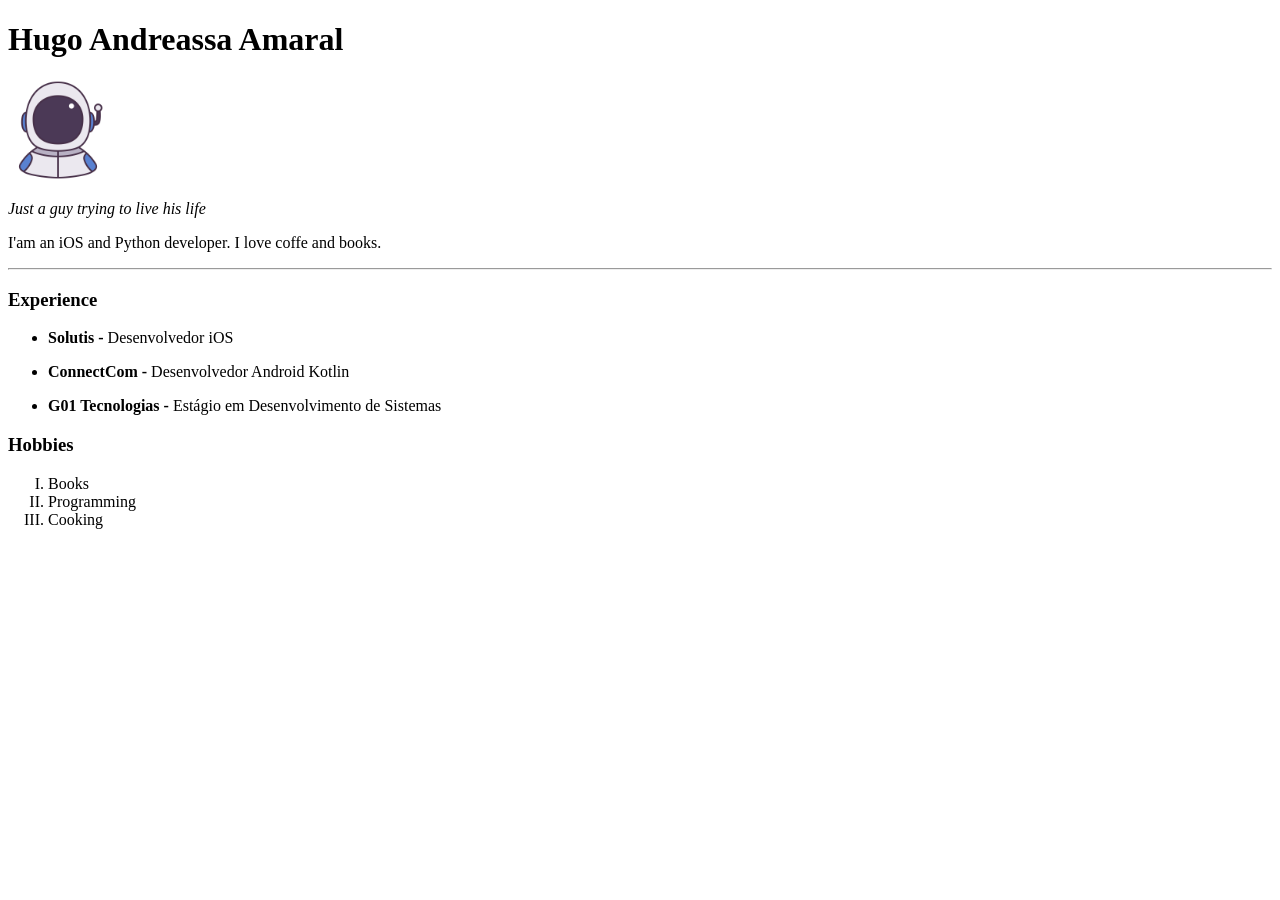
<file: day-41/index.html>
<!DOCTYPE html>
<html>

<head>
  <meta charset="UTF-8">
  <title>Hugo Andreassa</title>
  <link rel="website icon" href="website.ico">
</head>

<body>
  <h1>Hugo Andreassa Amaral</h1>

  <img src="astronaut.png" alt="hugo profile picture" width="100" height="100">
  <!-- <div>Icons made by <a href="https://www.flaticon.com/authors/victoruler"
  title="Victoruler">Victoruler</a> from <a href="https://www.flaticon.com/"
  title="Flaticon">www.flaticon.com</a></div> -->

  <p> <em>Just a guy trying to live his life</em> </p>
  <p>I'am an iOS and Python developer. I love coffe and books.</p>
  <hr>

  <h3>Experience</h3>

  <ul>
    <li>
      <p> <strong>Solutis - </strong> Desenvolvedor iOS</p>
    </li>
    <li>
      <p> <strong>ConnectCom - </strong> Desenvolvedor Android Kotlin</p>
    </li>
    <li>
      <strong>G01 Tecnologias - </strong> Estágio em Desenvolvimento de Sistemas</p>
    </li>
  </ul>

  <h3>Hobbies</h3>

  <ol type="I">
    <li> Books </li>
    <li> Programming </li>
    <li> Cooking </li>
  </ol>

</body>

</html>
</file>
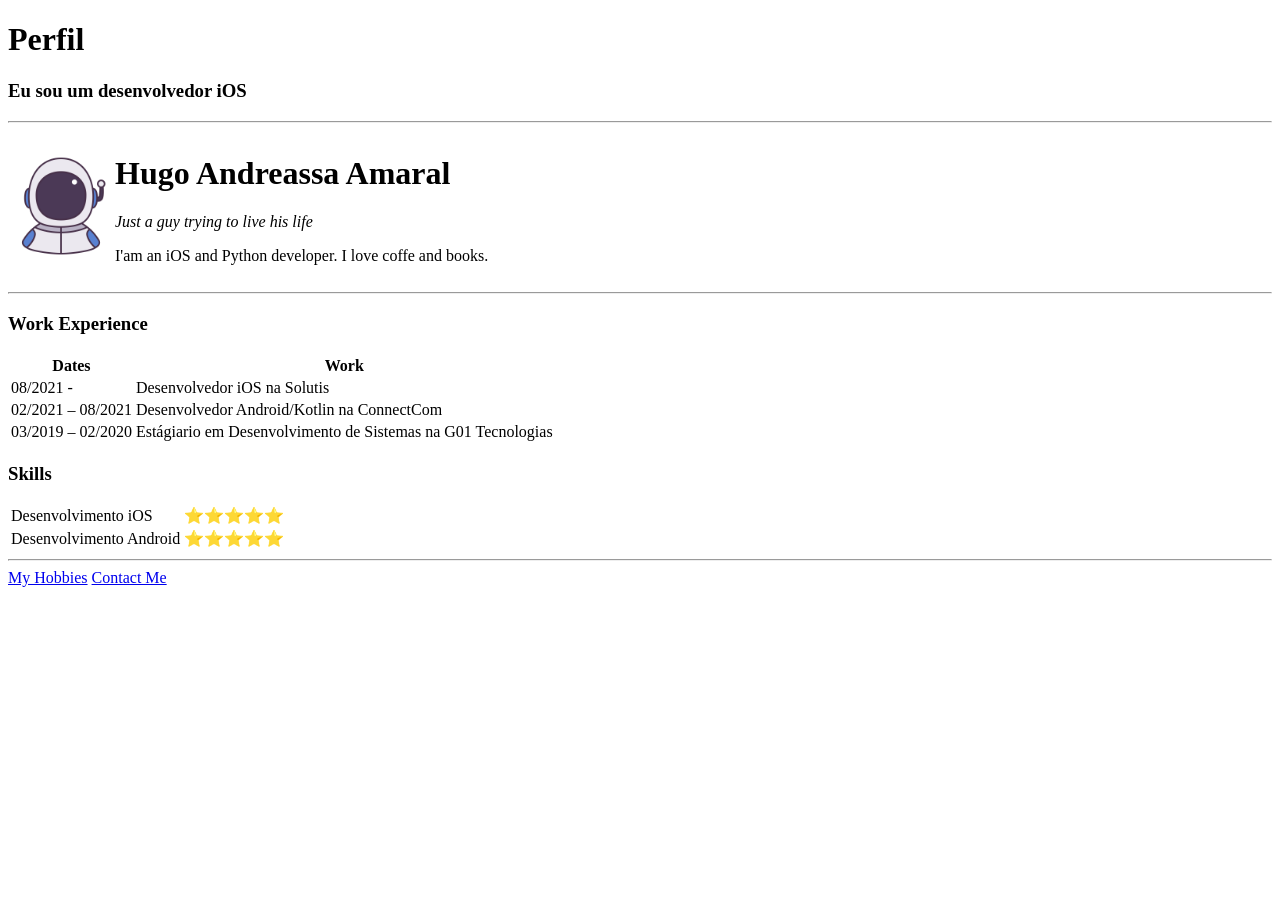
<file: day-42/index.html>
<!DOCTYPE html>
<html>

<head>
  <meta charset="UTF-8">
  <title>Hugo Andreassa</title>
  <link rel="website icon" href="images/website.ico">
</head>

<body>

  <h1>Perfil</h1>
  <h3>Eu sou um desenvolvedor iOS</h3>

  <hr>

  <table>
    <tr>
      <td>
        <img src="images/astronaut.png" alt="hugo profile picture" width="100" height="100">
      </td>
      <td>
        <h1>Hugo Andreassa Amaral</h1>

        <p> <em>Just a guy trying to live his life</em> </p>
        <p>I'am an iOS and Python developer. I love coffe and books.</p>
      </td>
    </tr>
  </table>

  <!-- Linha Horizontal -->
  <hr>

  <h3>Work Experience</h3>

  <table>
    <thead>
      <tr>
        <th>Dates</th>
        <th>Work</th>
      </tr>
    </thead>

    <tbody>
      <tr>
        <td>08/2021 - </td>
        <td>Desenvolvedor iOS na Solutis</td>
      </tr>
      <tr>
        <td>02/2021 – 08/2021</td>
        <td>Desenvolvedor Android/Kotlin na ConnectCom</td>
      </tr>
      <tr>
        <td>03/2019 – 02/2020</td>
        <td>Estágiario em Desenvolvimento de Sistemas na G01 Tecnologias</td>
      </tr>
    </tbody>

    <tfoot>

    </tfoot>
  </table>

  <h3>Skills</h3>
  
  <table>
    <tr>
      <td>
        Desenvolvimento iOS
      </td>
      <td>
        ⭐⭐⭐⭐⭐
      </td>
    </tr>
    <tr>
      <td>
        Desenvolvimento Android
      </td>
      <td>
        ⭐⭐⭐⭐⭐
      </td>
    </tr>
  </table>
  <!-- Linha Horizontal -->
  <hr>

  <a href="hobbies.html">My Hobbies</a>
  <a href="contact-me.html">Contact Me</a>

</body>

</html>
</file>
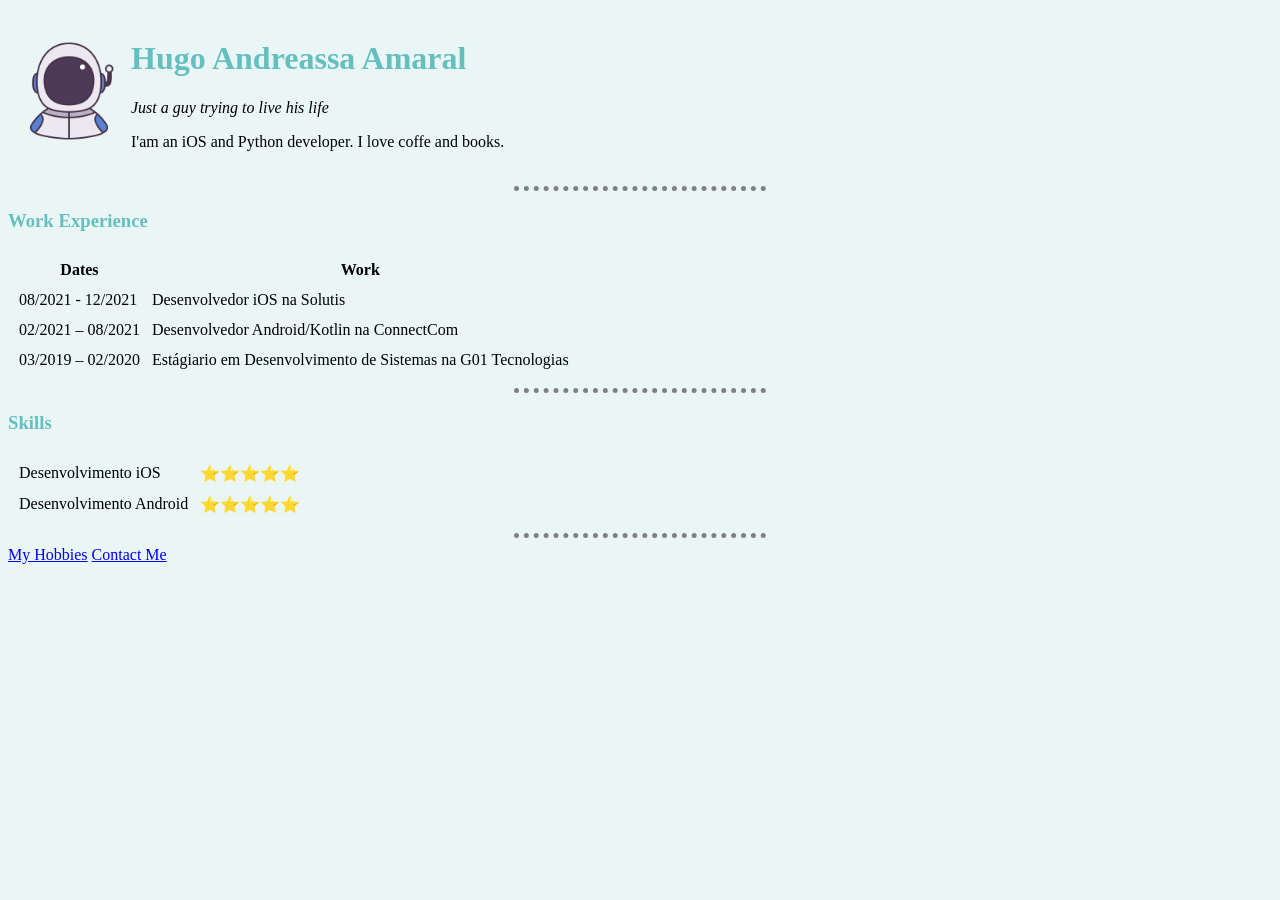
<file: day-43/index.html>
<!DOCTYPE html>
<html>

<head>
  <meta charset="UTF-8">
  <title>Hugo Andreassa</title>
  <link rel="website icon" href="images/website.ico">
  <link rel="stylesheet" href="css/styles.css">
</head>

<body>

  <table>
    <tr>
      <td>
        <img src="images/astronaut.png" alt="hugo profile picture" width="100" height="100">
      </td>
      <td>
        <h1>Hugo Andreassa Amaral</h1>

        <p> <em>Just a guy trying to live his life</em> </p>
        <p>I'am an iOS and Python developer. I love coffe and books.</p>
      </td>
    </tr>
  </table>

  <!-- Linha Horizontal -->
  <hr>

  <h3>Work Experience</h3>

  <table cellspacing=>
    <thead>
      <tr>
        <th>Dates</th>
        <th>Work</th>
      </tr>
    </thead>

    <tbody>
      <tr>
        <td>08/2021 - 12/2021</td>
        <td>Desenvolvedor iOS na Solutis</td>
      </tr>
      <tr>
        <td>02/2021 – 08/2021</td>
        <td>Desenvolvedor Android/Kotlin na ConnectCom</td>
      </tr>
      <tr>
        <td>03/2019 – 02/2020</td>
        <td>Estágiario em Desenvolvimento de Sistemas na G01 Tecnologias</td>
      </tr>
    </tbody>

    <tfoot>

    </tfoot>
  </table>

  <!-- Linha Horizontal -->
  <hr>

  <h3>Skills</h3>

  <table>
    <tr>
      <td>
        Desenvolvimento iOS
      </td>
      <td>
        ⭐⭐⭐⭐⭐
      </td>
    </tr>
    <tr>
      <td>
        Desenvolvimento Android
      </td>
      <td>
        ⭐⭐⭐⭐⭐
      </td>
    </tr>
  </table>
  <!-- Linha Horizontal -->
  <hr>

  <a href="hobbies.html">My Hobbies</a>
  <a href="contact-me.html">Contact Me</a>

</body>

</html>
</file>
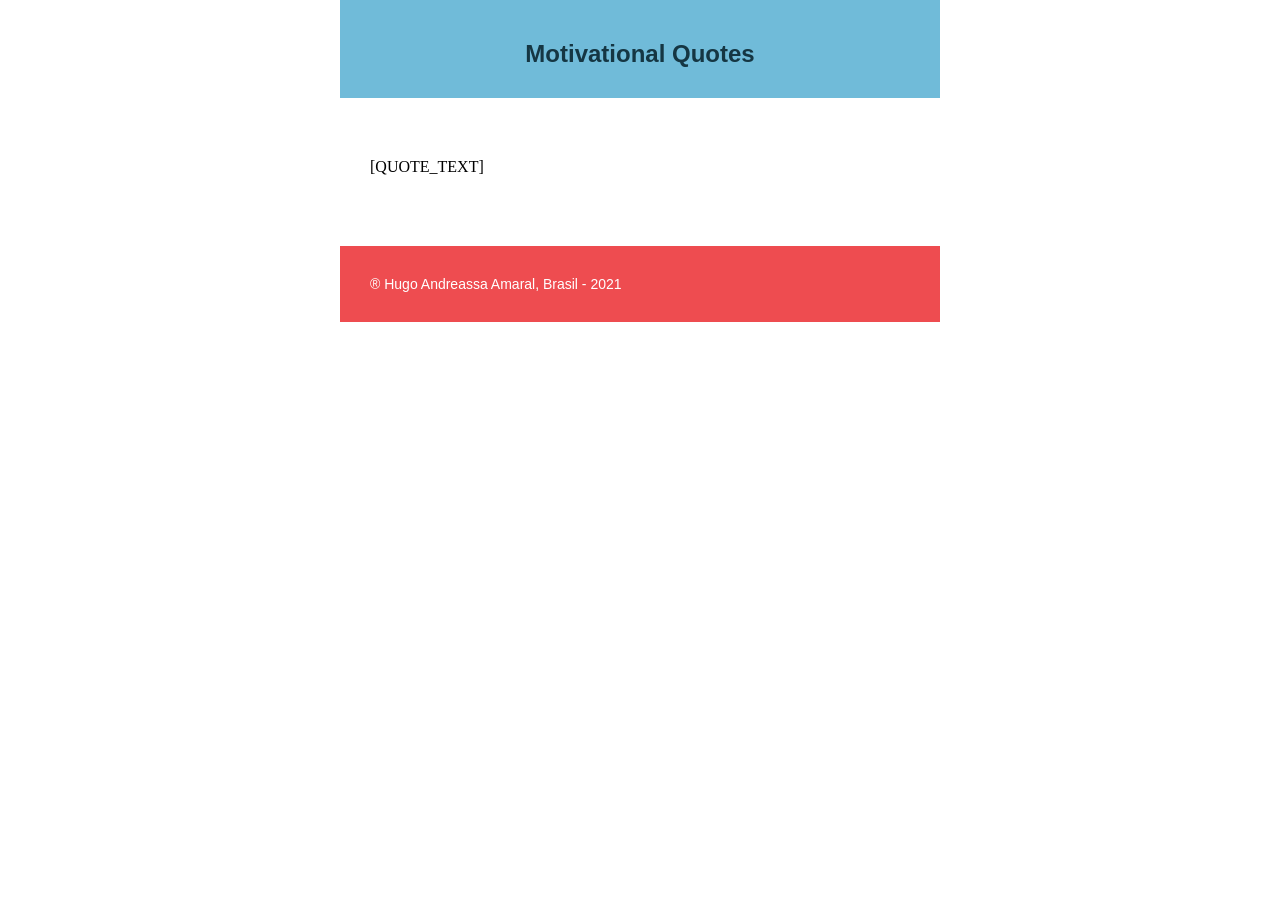
<file: day-32/email_body.html>
<!DOCTYPE html
    PUBLIC "-//W3C//DTD XHTML 1.0 Transitional//EN" "http://www.w3.org/TR/xhtml1/DTD/xhtml1-transitional.dtd">
<html xmlns="http://www.w3.org/1999/xhtml">

<head>
    <meta http-equiv="Content-Type" content="text/html; charset=UTF-8" />
    <title>Email Motivational Quotes</title>
    <meta name="viewport" content="width=device-width, initial-scale=1.0" />

<body style="margin: 0; padding: 0;">
    <table align="center" border="0" cellpadding="0" cellspacing="0" width="600">
        <tr>
            <td align="center" bgcolor="#70bbd9" style="color: #153643; font-family: Arial, sans-serif; font-size: 24px; padding: 40px 0 30px 0;">
                <b>Motivational Quotes</b>
            </td>
        </tr>
        <tr>
            <td bgcolor="#ffffff" style="padding: 40px 30px 40px 30px;">
                <table border="0" cellpadding="0" cellspacing="0" width="100%">
                    <tr>
                        <td style="padding: 20px 0 30px 0;">
                            [QUOTE_TEXT]
                        </td>
                    </tr>
                    <!--
                    <tr>
                        <td>
                            <table border="0" cellpadding="0" cellspacing="0" width="100%">
                                <tr>
                                    <td width="260" valign="top">
                                        <table border="0" cellpadding="0" cellspacing="0" width="100%">
                                            <tr>
                                                <td>
                                                    <img src="images/left.gif" alt="" width="100%" height="140"
                                                        style="display: block;" />
                                                </td>
                                            </tr>
                                            <tr>
                                                <td style="padding: 25px 0 0 0;">
                                                    Lorem ipsum dolor sit amet, consectetur adipiscing elit. In tempus
                                                    adipiscing felis, sit amet blandit ipsum volutpat sed. Morbi
                                                    porttitor, eget accumsan dictum, nisi libero ultricies ipsum, in
                                                    posuere mauris neque at erat.
                                                </td>
                                            </tr>
                                        </table>
                                    </td>
                                    <td style="font-size: 0; line-height: 0;" width="20">
                                        &nbsp;
                                    </td>
                                    <td width="260" valign="top">
                                        <table border="0" cellpadding="0" cellspacing="0" width="100%">
                                            <tr>
                                                <td>
                                                    <img src="images/right.gif" alt="" width="100%" height="140"
                                                        style="display: block;" />
                                                </td>
                                            </tr>
                                            <tr>
                                                <td style="padding: 25px 0 0 0;">
                                                    Lorem ipsum dolor sit amet, consectetur adipiscing elit. In tempus
                                                    adipiscing felis, sit amet blandit ipsum volutpat sed. Morbi
                                                    porttitor, eget accumsan dictum, nisi libero ultricies ipsum, in
                                                    posuere mauris neque at erat.
                                                </td>
                                            </tr>
                                        </table>
                                    </td>
                                </tr>
                            </table>
                        </td>
                    </tr>
                    -->
                </table>
            </td>
        </tr>
        <tr>
            <td bgcolor="#ee4c50" style="padding: 30px 30px 30px 30px;">
                <table border="0" cellpadding="0" cellspacing="0" width="100%">
                    <tr>
                        <td style="color: #ffffff; font-family: Arial, sans-serif; font-size: 14px;">
                            &reg; Hugo Andreassa Amaral, Brasil - 2021
                        </td>
                    </tr>
                </table>
            </td>
        </tr>
    </table>
</body>
</head>

</html>
</file>
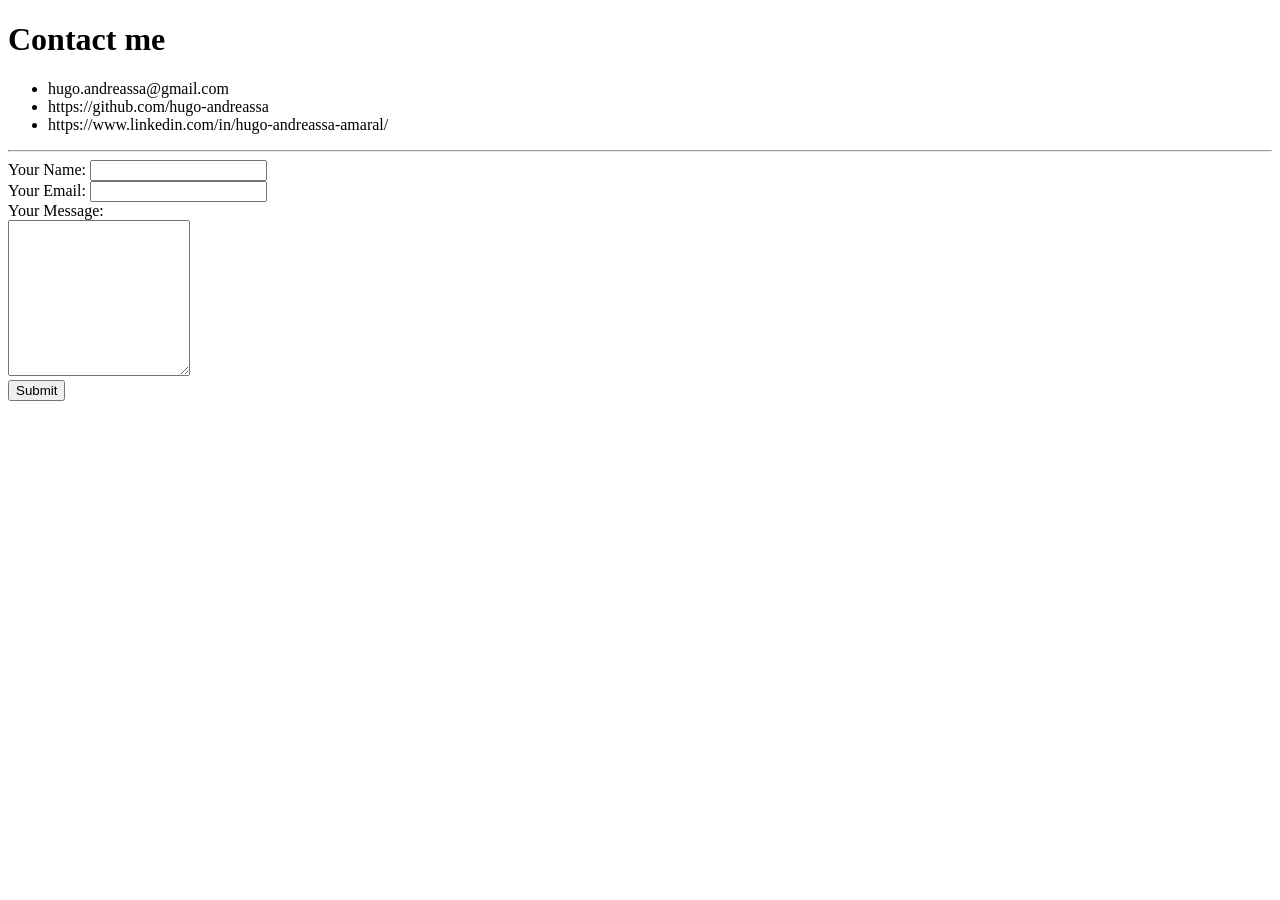
<file: day-41/contact-me.html>
<!DOCTYPE html>
<html>

<head>
  <meta charset="UTF-8">
  <title>Contact me</title>
  <link rel="website icon" href="images/website.ico">
</head>

<body>

  <h1>Contact me</h1>

  <ul>
    <li> hugo.andreassa@gmail.com </li>
    <li> https://github.com/hugo-andreassa </li>
    <li> https://www.linkedin.com/in/hugo-andreassa-amaral/ </li>
  </ul>

  <hr>

  <form class="" action="mailto:hugo.andreassa@gmail.com" method="post" enctype="text/plain">
    <label for="">Your Name:</label>
    <input type="text" name="" value=""> <br>

    <label for="">Your Email:</label>
    <input type="email" name="" value=""> <br>

    <label for="">Your Message:</label> <br>
    <textarea name="name" rows="10" cols="20"></textarea> <br>

    <input type="submit" name="" value="Submit">
  </form>

</body>

</html>
</file>
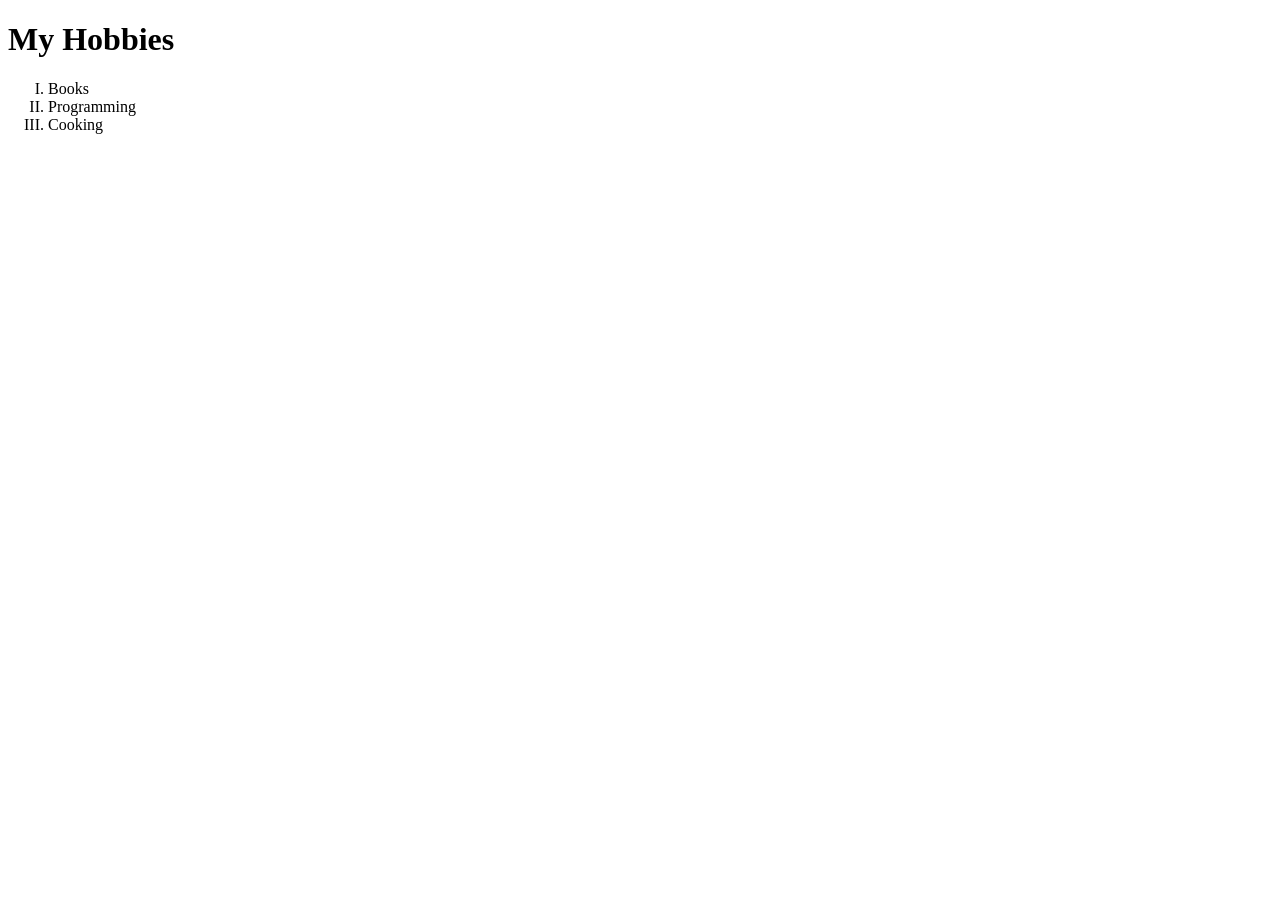
<file: day-41/hobbies.html>
<!DOCTYPE html>
<html>

<head>
  <meta charset="UTF-8">
  <title>My Hobbies</title>
  <link rel="website icon" href="images/website.ico">
</head>

<body>

  <h1>My Hobbies</h1>

  <ol type="I">
    <li> Books </li>
    <li> Programming </li>
    <li> Cooking </li>
  </ol>

</body>

</html>
</file>
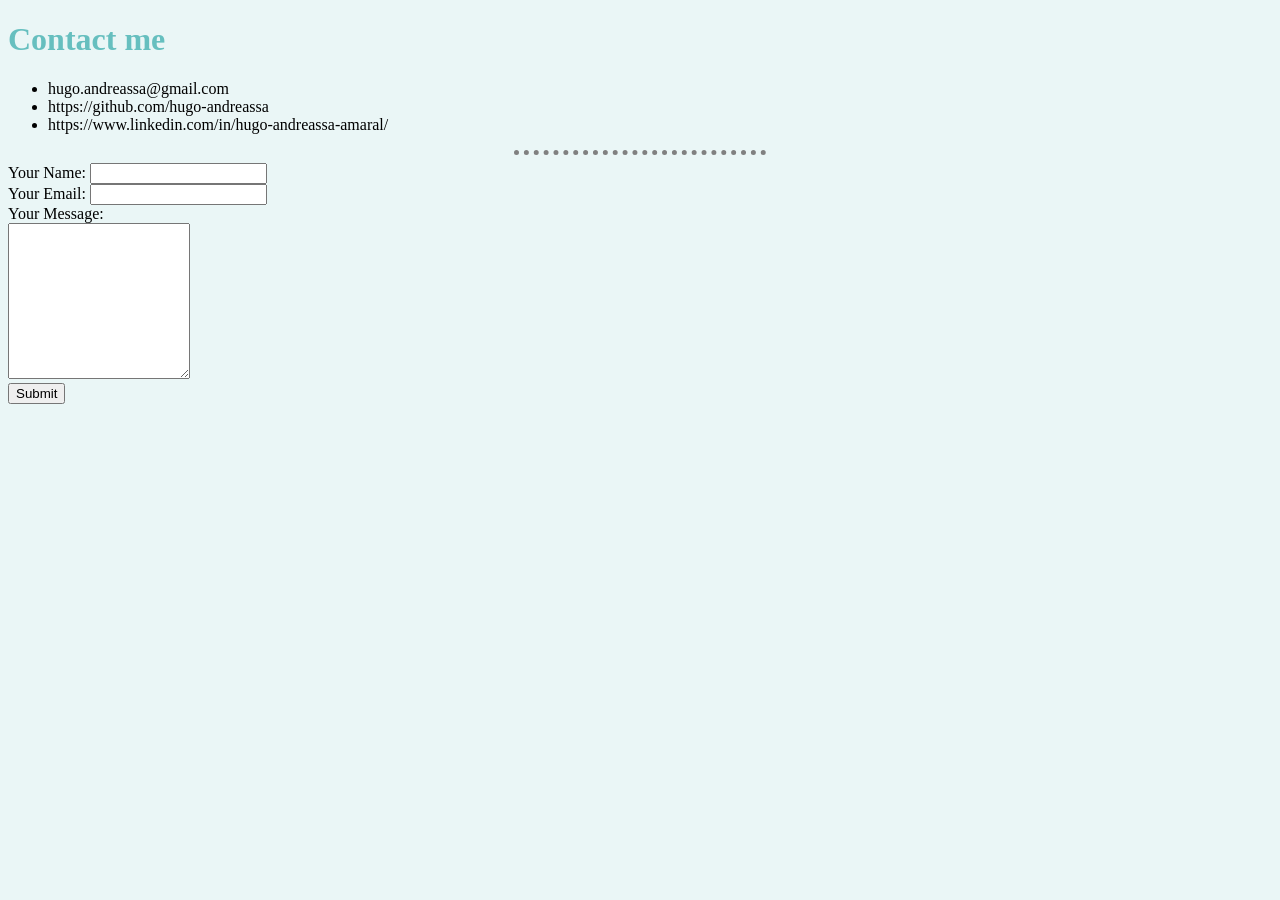
<file: day-43/contact-me.html>
<!DOCTYPE html>
<html>

<head>
  <meta charset="UTF-8">
  <title>Contact me</title>
  <link rel="website icon" href="images/website.ico">
  <link rel="stylesheet" href="css/styles.css">
</head>

<body>

  <h1>Contact me</h1>

  <ul>
    <li> hugo.andreassa@gmail.com </li>
    <li> https://github.com/hugo-andreassa </li>
    <li> https://www.linkedin.com/in/hugo-andreassa-amaral/ </li>
  </ul>

  <hr>

  <form class="" action="mailto:hugo.andreassa@gmail.com" method="post" enctype="text/plain">
    <label for="">Your Name:</label>
    <input type="text" name="" value=""> <br>

    <label for="">Your Email:</label>
    <input type="email" name="" value=""> <br>

    <label for="">Your Message:</label> <br>
    <textarea name="name" rows="10" cols="20"></textarea> <br>

    <input type="submit" name="" value="Submit">
  </form>

</body>

</html>
</file>
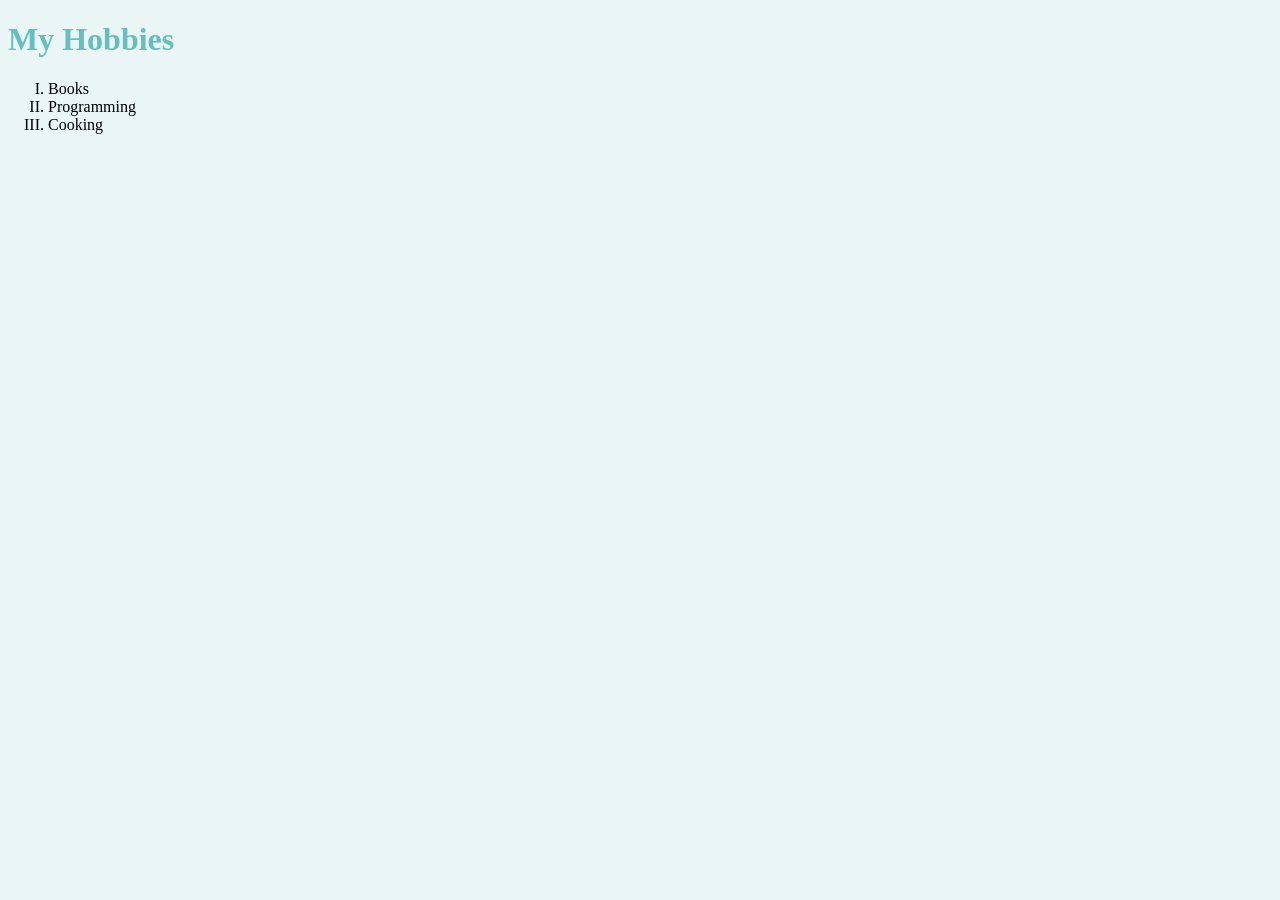
<file: day-43/hobbies.html>
<!DOCTYPE html>
<html>

<head>
  <meta charset="UTF-8">
  <title>My Hobbies</title>
  <link rel="website icon" href="images/website.ico">
  <link rel="stylesheet" href="css/styles.css">
</head>

<body>

  <h1>My Hobbies</h1>

  <ol type="I">
    <li> Books </li>
    <li> Programming </li>
    <li> Cooking </li>
  </ol>

</body>

</html>
</file>
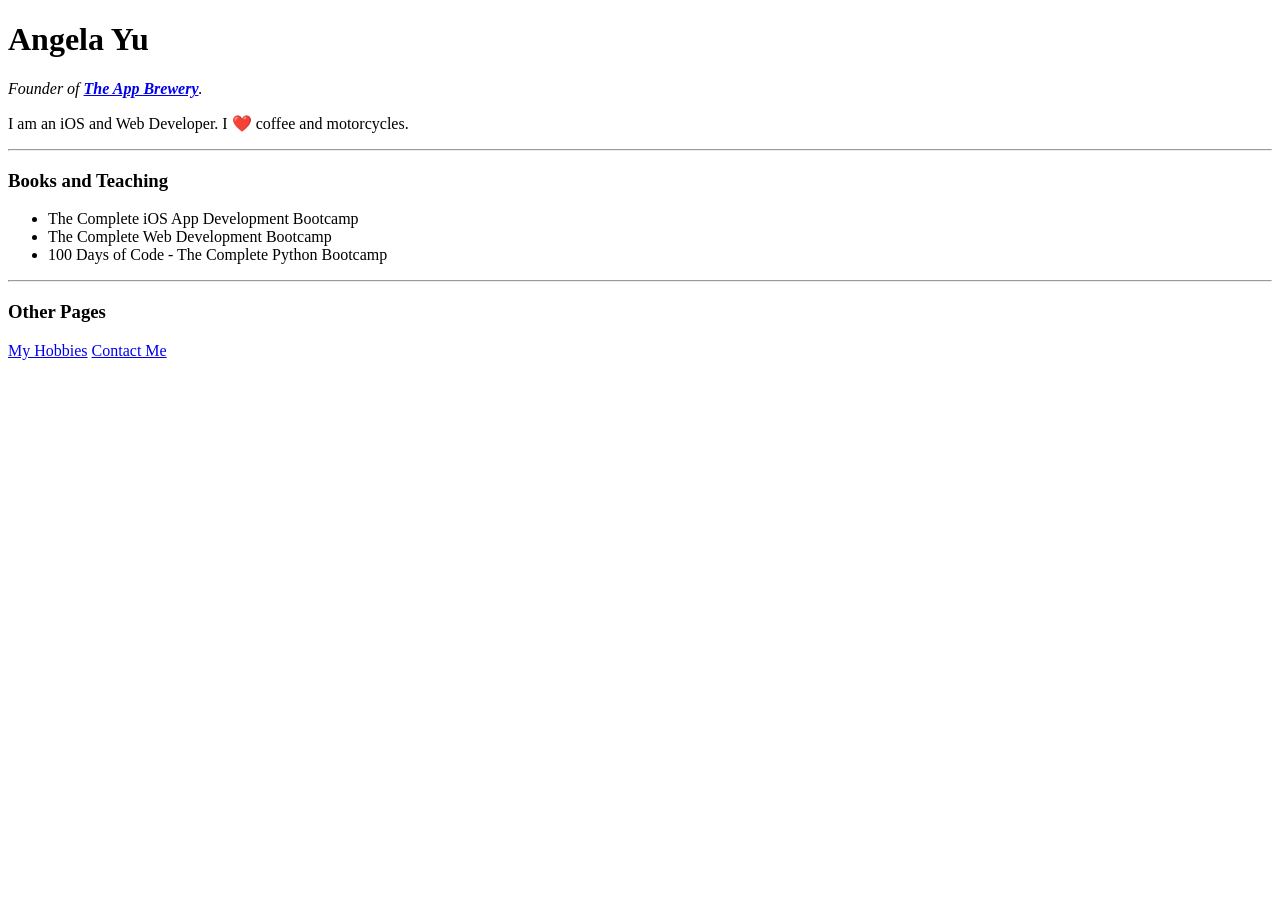
<file: day-45/website.html>
<!DOCTYPE html>
<html>

<head>
	<meta charset="utf-8">
	<title>Angela's Personal Site</title>
</head>

<body>
	<h1 id="name">Angela Yu</h1>
	<p><em>Founder of <strong><a href="https://www.appbrewery.co/">The App Brewery</a></strong>.</em></p>
	<p>I am an iOS and Web Developer. I ❤️ coffee and motorcycles.</p>
	<hr>
	<h3 class="heading">Books and Teaching</h3>
	<ul>
		<li>The Complete iOS App Development Bootcamp</li>
		<li>The Complete Web Development Bootcamp</li>
		<li>100 Days of Code - The Complete Python Bootcamp</li>
	</ul>
	<hr>
	<h3 class="heading">Other Pages</h3>
	<a href="https://angelabauer.github.io/cv/hobbies.html">My Hobbies</a>
	<a href="https://angelabauer.github.io/cv/contact-me.html">Contact Me</a>
</body>

</html>
</file>
<file: day-43/css/styles.css>
body {
  background-color: #EAF6F6;
}

hr {
  border-style: dotted none none none;
  border-color: gray;
  border-width: 5px;
  width: 20%;
}

h1, h2, h3, h4 {
  color: #66BFBF;
}

table {
  border-spacing: 10px;
}
</file>
